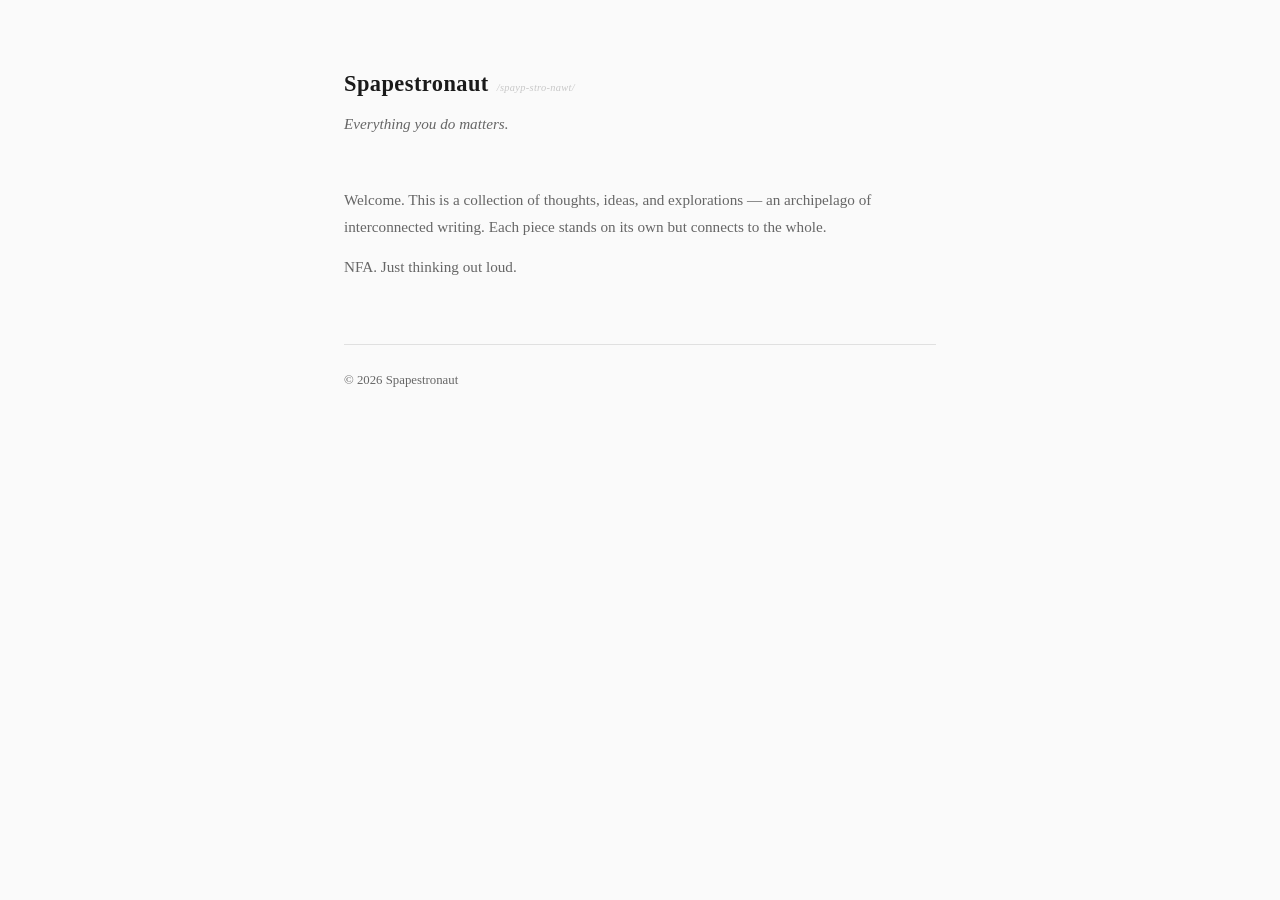
<file: index.html>
<!DOCTYPE html>
<html lang="en">
<head>
  <meta charset="UTF-8">
  <meta name="viewport" content="width=device-width, initial-scale=1.0">
  <meta name="description" content="spapestronaut — thoughts, ideas, and explorations.">
  <meta property="og:title" content="spapestronaut">
  <meta property="og:description" content="Thoughts, ideas, and explorations.">
  <meta property="og:type" content="website">
  <meta property="og:url" content="https://spapestronaut.com">
  <link rel="icon" href="data:image/svg+xml,<svg xmlns='http://www.w3.org/2000/svg' viewBox='0 0 100 100'><text y='.9em' font-size='90'>*</text></svg>">
  <title>Spapestronaut</title>
  <link rel="stylesheet" href="style.css">
</head>
<body>
  <div class="container">

    <header class="site-header">
      <span class="site-title-row">
        <a href="index.html" class="site-title">Spapestronaut</a>
        <span class="site-pronunciation">/spayp-stro-nawt/</span>
      </span>
      <p class="site-tagline">Everything you do matters.</p>
    </header>

    <section class="intro">
      <p>Welcome. This is a collection of thoughts, ideas, and explorations — an archipelago of interconnected writing. Each piece stands on its own but connects to the whole.</p>
      <p>NFA. Just thinking out loud.</p>
    </section>

    <ul class="post-list">
      <!-- POSTS:START (do not remove this comment — the new-post script uses it) -->
      <!-- POSTS:END -->
    </ul>

    <footer class="site-footer">
      <p>&copy; 2026 Spapestronaut</p>
    </footer>

  </div>
</body>
</html>
</file>
<file: style.css>
/* ── Reset & Base ── */
*, *::before, *::after {
  margin: 0;
  padding: 0;
  box-sizing: border-box;
}

:root {
  --bg: #fafafa;
  --text: #1a1a1a;
  --text-muted: #666;
  --accent: #333;
  --border: #e0e0e0;
  --max-width: 640px;
}

body {
  font-family: 'Georgia', 'Times New Roman', serif;
  background: var(--bg);
  color: var(--text);
  line-height: 1.75;
  font-size: 19px;
  -webkit-font-smoothing: antialiased;
}

/* ── Layout ── */
.container {
  max-width: var(--max-width);
  margin: 0 auto;
  padding: 4rem 1.5rem 6rem;
}

/* ── Header / Site Title ── */
.site-header {
  margin-bottom: 3rem;
}

.site-title {
  font-size: 1.4rem;
  font-weight: 700;
  letter-spacing: 0.02em;
  text-decoration: none;
  color: var(--text);
}

.site-title:hover {
  opacity: 0.7;
}

.site-title-row {
  display: flex;
  align-items: baseline;
  gap: 0.5rem;
}

.site-pronunciation {
  font-size: 0.65rem;
  color: #c8c8c8;
  font-style: italic;
  font-weight: 300;
  letter-spacing: 0.03em;
}

.site-tagline {
  margin-top: 0.5rem;
  font-size: 0.95rem;
  color: var(--text-muted);
  font-style: italic;
}

/* ── Intro ── */
.intro {
  margin-bottom: 3rem;
  font-size: 0.95rem;
  color: var(--text-muted);
  line-height: 1.8;
}

.intro p + p {
  margin-top: 0.75rem;
}

/* ── Post List ── */
.post-list {
  list-style: none;
}

.post-item {
  padding: 0.85rem 0;
  border-bottom: 1px solid var(--border);
}

.post-item:first-child {
  border-top: 1px solid var(--border);
}

.post-link {
  display: flex;
  justify-content: space-between;
  align-items: baseline;
  text-decoration: none;
  color: var(--text);
  gap: 1rem;
}

.post-link:hover .post-title {
  opacity: 0.6;
}

.post-title {
  font-size: 1rem;
  font-weight: 600;
  transition: opacity 0.15s ease;
}

.post-date {
  font-size: 0.8rem;
  color: var(--text-muted);
  white-space: nowrap;
  font-family: 'SF Mono', 'Fira Code', 'Consolas', monospace;
}

/* ── Article Page ── */
.article-header {
  margin-bottom: 2.5rem;
}

.article-title {
  font-size: 1.8rem;
  font-weight: 700;
  line-height: 1.3;
  margin-bottom: 0.5rem;
}

.article-meta {
  font-size: 0.85rem;
  color: var(--text-muted);
  font-family: 'SF Mono', 'Fira Code', 'Consolas', monospace;
}

.article-body {
  font-size: 1rem;
  line-height: 1.85;
}

.article-body h2 {
  font-size: 1.25rem;
  font-weight: 700;
  margin: 2.5rem 0 0.75rem;
}

.article-body h3 {
  font-size: 1.05rem;
  font-weight: 700;
  margin: 2rem 0 0.5rem;
}

.article-body p {
  margin-bottom: 1.25rem;
}

.article-body ul,
.article-body ol {
  margin-bottom: 1.25rem;
  padding-left: 1.5rem;
}

.article-body li {
  margin-bottom: 0.4rem;
}

.article-body blockquote {
  border-left: 3px solid var(--border);
  padding-left: 1.25rem;
  margin: 1.5rem 0;
  color: var(--text-muted);
  font-style: italic;
}

.article-body a {
  color: var(--text);
  text-decoration: underline;
  text-underline-offset: 2px;
}

.article-body a:hover {
  opacity: 0.6;
}

/* ── Back Link ── */
.back-link {
  display: inline-block;
  margin-bottom: 2rem;
  font-size: 0.85rem;
  color: var(--text-muted);
  text-decoration: none;
}

.back-link:hover {
  color: var(--text);
}

/* ── Post Navigation ── */
.post-nav {
  margin-top: 4rem;
  padding-top: 1.5rem;
  border-top: 1px solid var(--border);
  display: flex;
  justify-content: space-between;
  font-size: 0.9rem;
}

.post-nav a {
  color: var(--text-muted);
  text-decoration: none;
}

.post-nav a:hover {
  color: var(--text);
}

/* ── Footer ── */
.site-footer {
  margin-top: 4rem;
  padding-top: 1.5rem;
  border-top: 1px solid var(--border);
  font-size: 0.8rem;
  color: var(--text-muted);
}

/* ── Responsive ── */
@media (max-width: 480px) {
  .container {
    padding: 2.5rem 1.25rem 4rem;
  }

  .article-title {
    font-size: 1.5rem;
  }

  .post-link {
    flex-direction: column;
    gap: 0.15rem;
  }

  .post-date {
    font-size: 0.75rem;
  }
}
</file>
